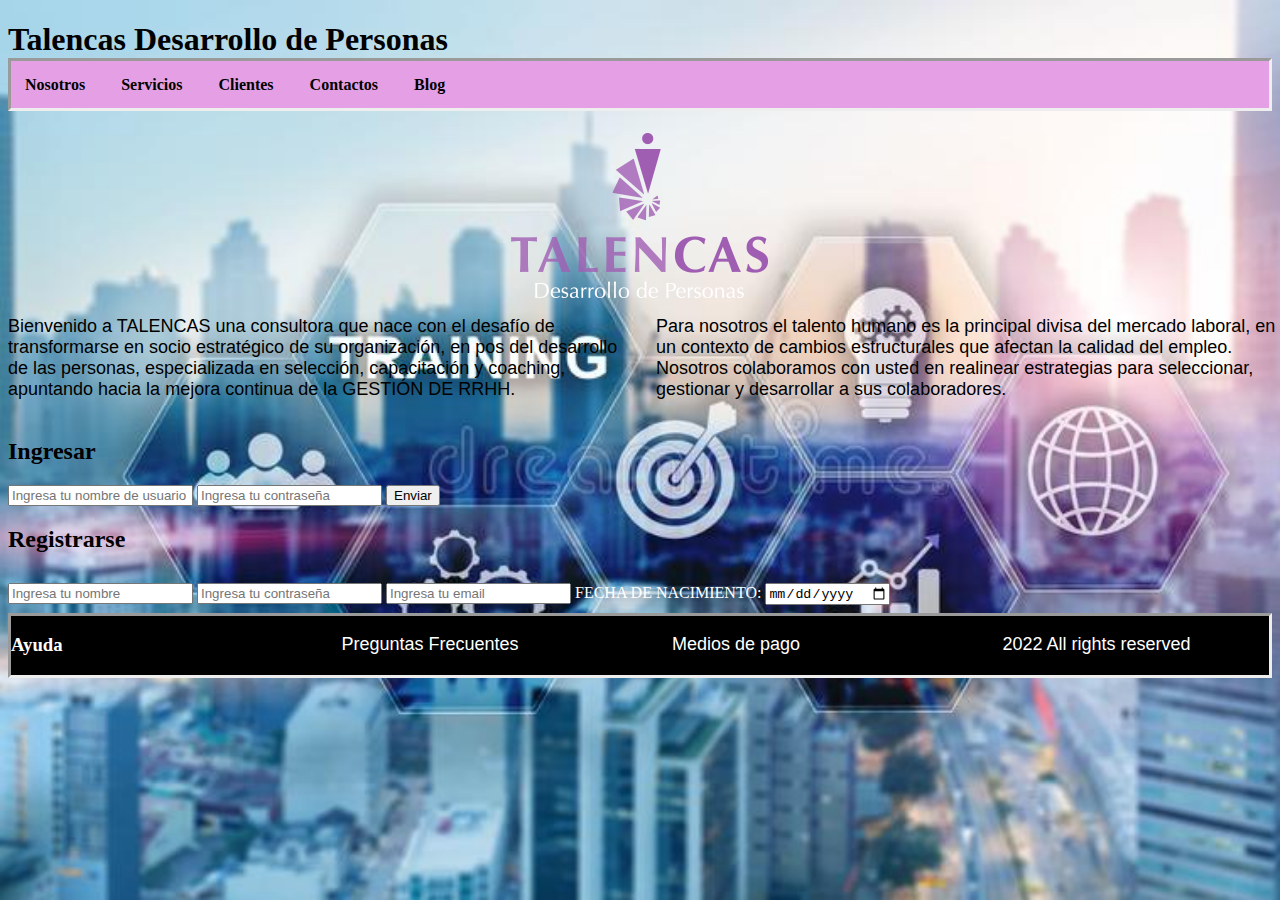
<file: index.html>
<!DOCTYPE html>
<html lang="en">
<head>
    <meta charset="UTF-8">
    <meta http-equiv="X-UA-Compatible" content="IE=edge">
    <meta name="viewport" content="width=device-width, initial-scale=1.0">
    <title>talencas</title>
    <link rel="stylesheet" href="css/estilos.css">
            <link rel="stylesheet" href="css/estilos.css">
</head>
<body>
    
     
    
    <header> <h1> Talencas Desarrollo de Personas
        <nav>
              <ul class="menu">
                  <li><a href="./pages/Nosotros.html">Nosotros</a></li>
                  <li><a href="./pages/Servicios.html">Servicios</a></li>
                  <li><a href="./pages/Clientes.html">Clientes</a></li>
                  <li><a href="./pages/Contactos.html">Contactos</a></li>
                   <li><a href="./pages/Blog.html">Blog</a></li>
              
              </ul>
           </nav> 
          </h1>
          </header>

          <main>
    
       <div> 
          <img id="img-center" src="images/logo.png" alt="">
        </div>
        
        <div class="grid">
    <div>
        <p>

    Bienvenido a TALENCAS una consultora que nace con el desafío de transformarse en socio estratégico de su organización, en pos del desarrollo de las personas,
especializada en selección, capacitación y coaching, apuntando hacia la mejora continua de la GESTIÓN DE RRHH.
</p>
</div>

<div>
<p>

    Para nosotros el talento humano es la principal divisa del mercado laboral, en un contexto de cambios estructurales que afectan la calidad del empleo. Nosotros colaboramos con usted en realinear estrategias para seleccionar, gestionar y desarrollar a sus colaboradores.
</p>


</div>

</div>

 <h2>Ingresar</h2>

          <form action="" method="post">

             <input type="text" name="Nombre de Usuario" placeholder="Ingresa tu nombre de usuario">
     
             <input type="password" name="Contraseña" placeholder="Ingresa tu contraseña">
     
             <input type="submit" value="Enviar">


         <h2>Registrarse</h2>
         <form action="" method="post">
             
             <input type="text" name="Nombre" placeholder="Ingresa tu nombre">
     
             <input type="password" name="Contraseña" placeholder="Ingresa tu contraseña">
     
             <input type="email" name="Email" placeholder="Ingresa tu email" >
     
             <label for="birthday">Fecha de Nacimiento:</label>
             <input type="date" id="birthday" name="birthday">

            </form>
           
                 


        </main>

        <footer>           
        <div class="footer">

            <div>
            <footer>
                
                <h3>Ayuda</h3>
            </div>
        <div>
                <p>Preguntas Frecuentes</p>

            </div>
            
            <div>
                <p>Medios de pago</p>
            </div>
            
                <div>
                <p>
                    <span>
                        2022 All rights reserved
                    </span>
                </p>
            </div>
            
            </footer>
        

        </div>
        </body>
        </html>
</file>
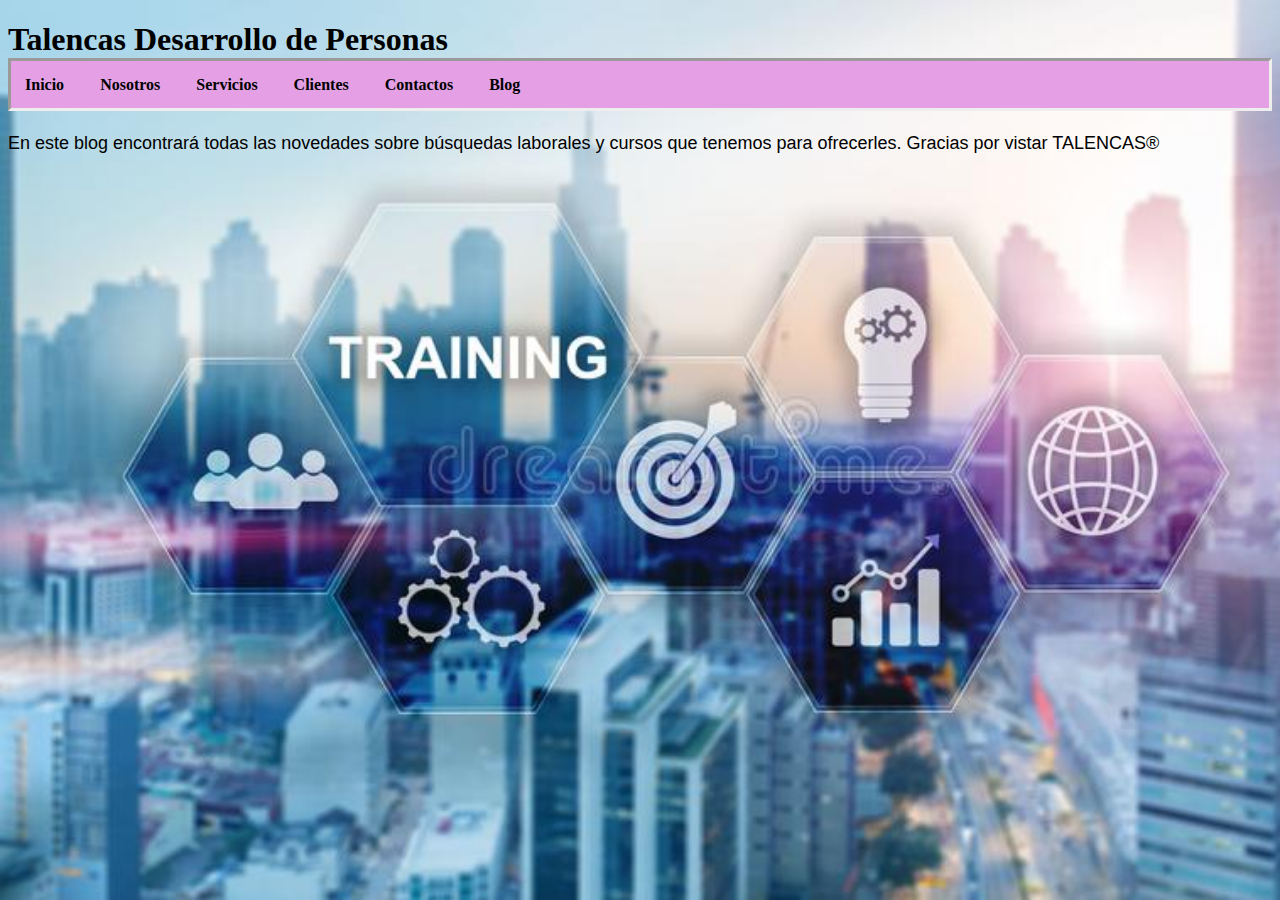
<file: pages/Blog.html>
<!DOCTYPE html>
<html lang="en">
<head>
    <meta charset="UTF-8">
    <meta http-equiv="X-UA-Compatible" content="IE=edge">
    <meta name="viewport" content="width=device-width, initial-scale=1.0">
    <title>Document</title>
    <link rel="stylesheet" href="../css/estilos.css">
    
</head>
<body>


    <header> <h1> Talencas Desarrollo de Personas
        <nav>
              <ul class="menu">
                  <li><a href="../index.html">Inicio</a></li>
                  <li><a href="Nosotros.html">Nosotros</a></li>
                  <li><a href="Servicios.html">Servicios</a></li>
                  <li><a href="Clientes.html">Clientes</a></li>
                  <li><a href="Contactos.html">Contactos</a></li>
                   <li><a href="Blog.html">Blog</a></li>
              
              </ul>
           </nav> 
          </h1>
          </header>

          <Main>

          <p>En este blog encontrará todas las novedades sobre búsquedas laborales y cursos que tenemos para ofrecerles. Gracias por vistar TALENCAS®</p>
        </Main>
        <Footer></Footer>
</body>
</html>
</file>
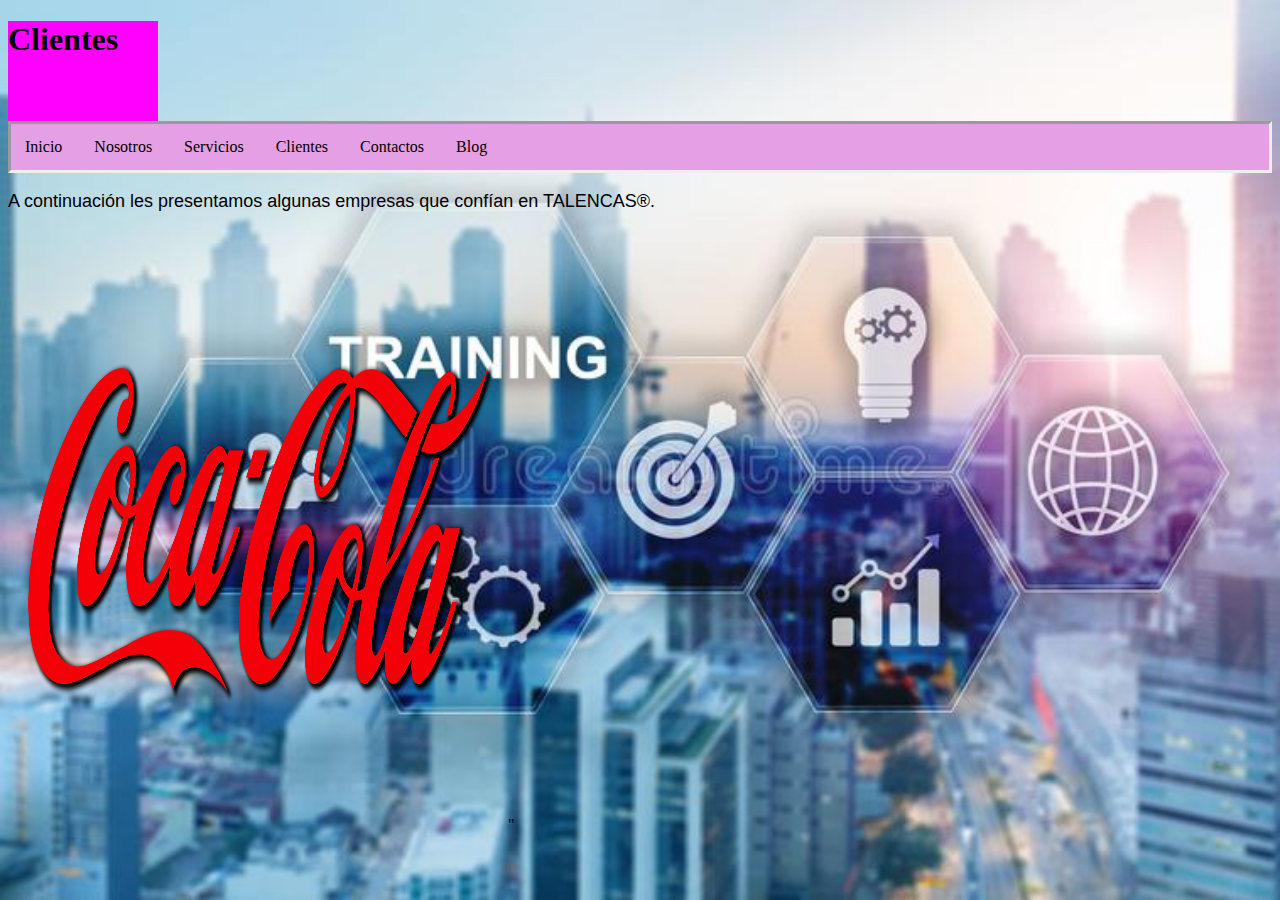
<file: pages/Clientes.html>
<!DOCTYPE html>
<html lang="en">
<head>
    <meta charset="UTF-8">
    <meta http-equiv="X-UA-Compatible" content="IE=edge">
    <meta name="viewport" content="width=device-width, initial-scale=1.0">
    <title>Document</title>

    <link rel="stylesheet" href="../css/estilos.css">
   

</head>
<body>

<div class="transicion">


    <header> <h1> Clientes</h1>

    </div>
        <nav>
              <ul class="menu">
                <li><a href="../index.html">Inicio</a></li>
                <li><a href="Nosotros.html">Nosotros</a></li>
                <li><a href="Servicios.html">Servicios</a></li>
                <li><a href="Clientes.html">Clientes</a></li>
                <li><a href="Contactos.html">Contactos</a></li>
                 <li><a href="Blog.html">Blog</a></li>
              
              </ul>
           </nav> 
          
          </header>

          <main>

          <p>A continuación les presentamos algunas empresas que confían en TALENCAS®.</p>

          <img src="../images/Coca.Cola.Simbolo.png" alt="Girl in a jacket" width="500" height="600">"
        </main>
        <footer></footer>
    
</body>
</html>
</file>
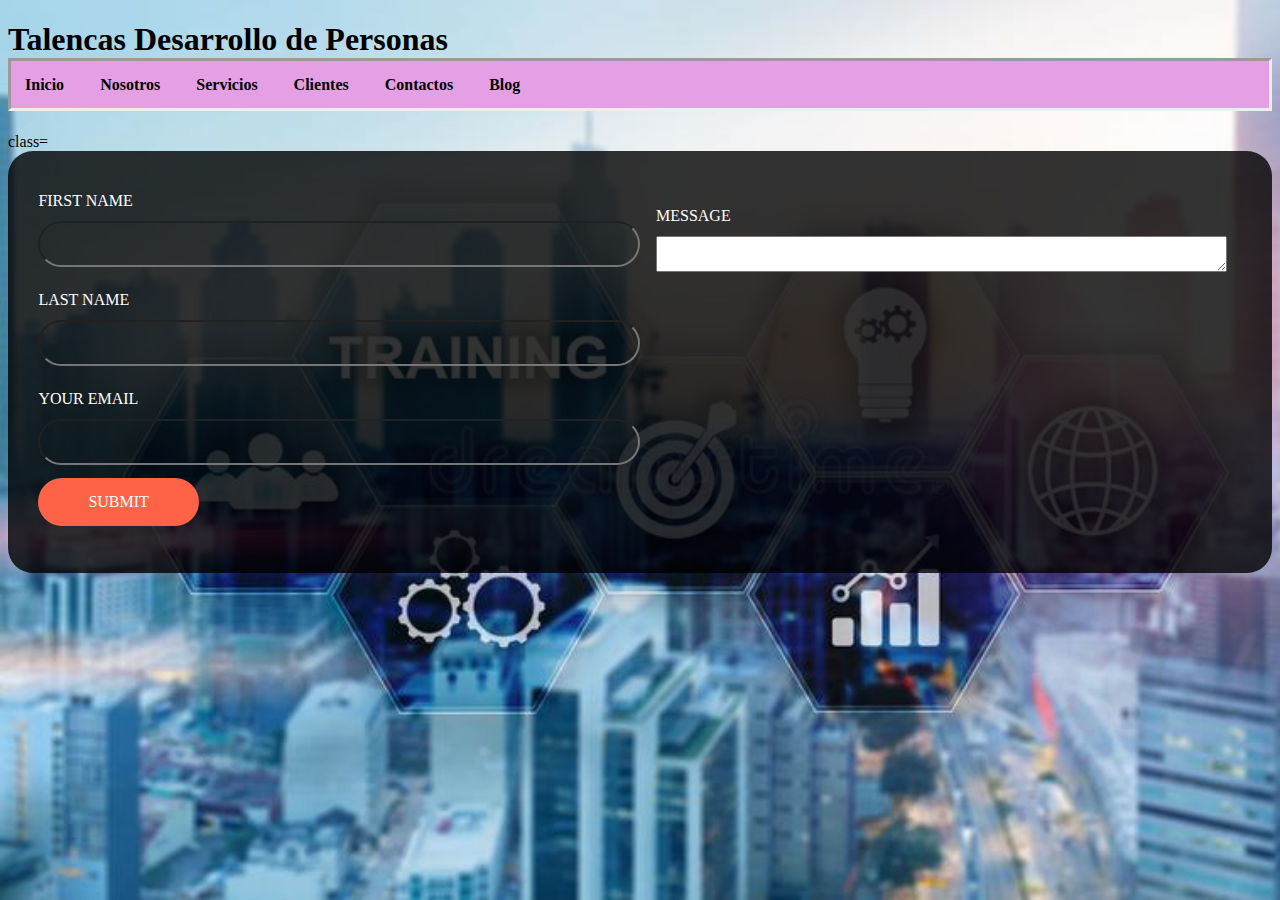
<file: pages/Contactos.html>
<!DOCTYPE html>
<html lang="en">
<head>
    <meta charset="UTF-8">
    <meta http-equiv="X-UA-Compatible" content="IE=edge">
    <meta name="viewport" content="width=device-width, initial-scale=1.0">
    <title>Document</title>
    <link rel="stylesheet" href="../css/estilos.css">
    

</head>
<body>

    <header> <h1> Talencas Desarrollo de Personas
        <nav>
              <ul class="menu">
                <li><a href="../index.html">Inicio</a></li>
                <li><a href="Nosotros.html">Nosotros</a></li>
                <li><a href="Servicios.html">Servicios</a></li>
                <li><a href="Clientes.html">Clientes</a></li>
                <li><a href="Contactos.html">Contactos</a></li>
                 <li><a href="Blog.html">Blog</a></li>
              
              </ul>
           </nav> 
          </h1>
          </header>

          <main>
    <div>class= <formulario"> 
          <form action="" class="form-area">
            <div class="msg-area"> 
              <label for="msg">Message </label>
              <textarea id="msg"></textarea>
            </div>

            <div class="detail-area">
              <label for="name">First Name</label>
              <input type="text" name="" id="name">

              <label for="lname">Last Name</label>
              <input type="text" name="" id="lname">

              <label for="email">Your Email</label>
              <input type="email" name="" id="email">

              <button type="submit"> submit </button>


            </div>
          </form>
            
            
        </div>
        </main>
        <footer></footer>
</body>
</html>
</file>
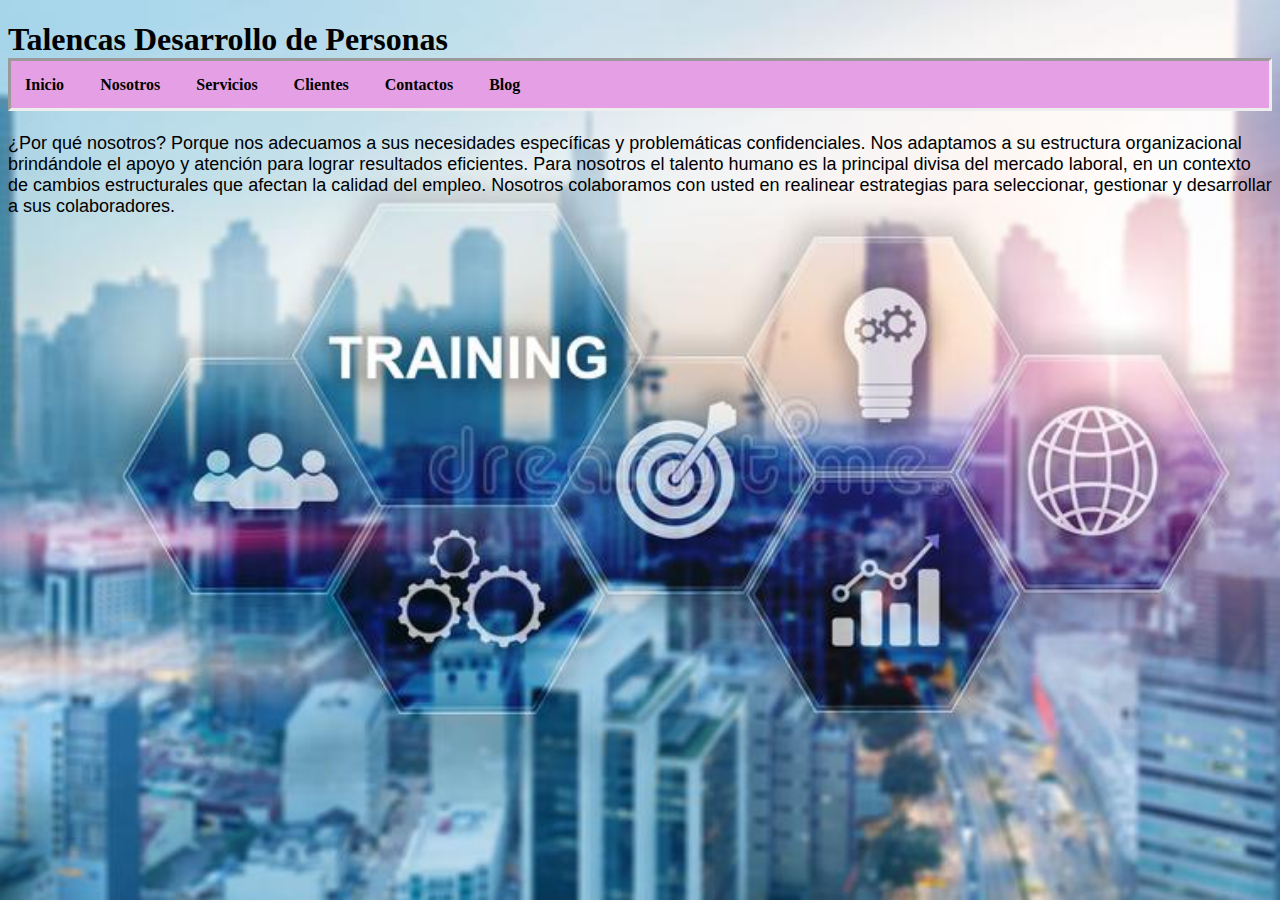
<file: pages/Nosotros.html>
<!DOCTYPE html>
<html lang="en">
<head>
    <meta charset="UTF-8">
    <meta http-equiv="X-UA-Compatible" content="IE=edge">
    <meta name="viewport" content="width=device-width, initial-scale=1.0">
    <title>Document</title>
    <link rel="stylesheet" href="../css/estilos.css">
    

</head>
<body>
    
    <header> <h1> Talencas Desarrollo de Personas
        <nav>
              <ul class="menu">
                <li><a href="../index.html">Inicio</a></li>
                <li><a href="Nosotros.html">Nosotros</a></li>
                <li><a href="Servicios.html">Servicios</a></li>
                <li><a href="Clientes.html">Clientes</a></li>
                <li><a href="Contactos.html">Contactos</a></li>
                 <li><a href="Blog.html">Blog</a></li>
              
              </ul>
           </nav> 
          </h1>
          </header>

          <main></main>

          <p>¿Por qué nosotros?
            Porque nos adecuamos a sus necesidades específicas y problemáticas confidenciales. Nos adaptamos a su estructura organizacional brindándole el apoyo y atención para lograr resultados eficientes.
            
        Para nosotros el talento humano es la principal divisa del mercado laboral, en un contexto de cambios estructurales que afectan la calidad del empleo. Nosotros colaboramos con usted en realinear estrategias para seleccionar, gestionar y desarrollar a sus colaboradores.</p>
    </main>
    <footer></footer>

</body>
</html>
</file>
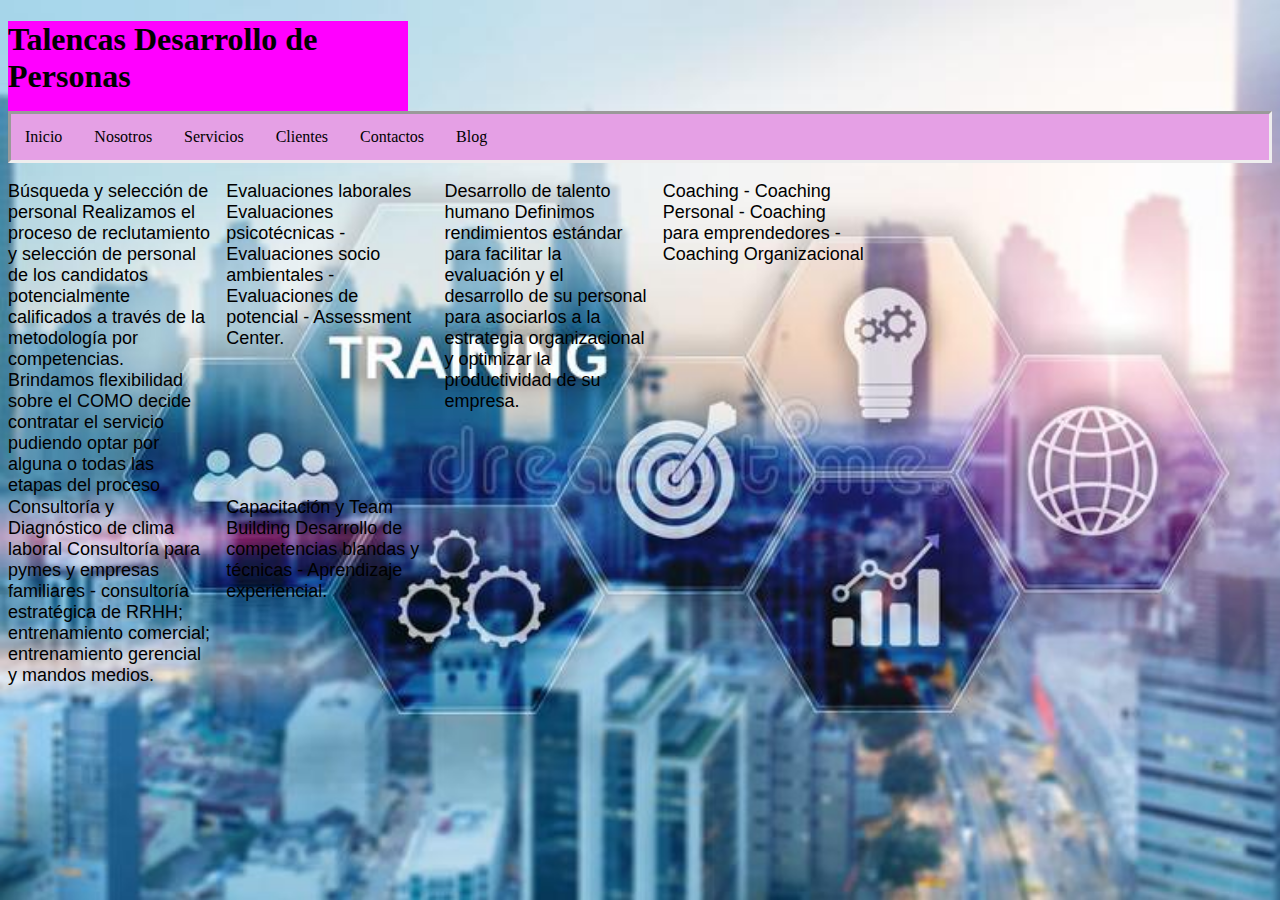
<file: pages/Servicios.html>
<!DOCTYPE html>
<html lang="en">
<head>
    <meta charset="UTF-8">
    <meta http-equiv="X-UA-Compatible" content="IE=edge">
    <meta name="viewport" content="width=device-width, initial-scale=1.0">
    <title>Document</title>
    <link rel="stylesheet" href="../css/estilos.css">
    

</head>
<body>

    <div class="animacion">

    <header> <h1> Talencas Desarrollo de Personas </h1>

    </div>
        <nav>
              <ul class="menu">
                <li><a href="../index.html">Inicio</a></li>
                <li><a href="Nosotros.html">Nosotros</a></li>
                <li><a href="Servicios.html">Servicios</a></li>
                <li><a href="Clientes.html">Clientes</a></li>
                <li><a href="Contactos.html">Contactos</a></li>
                 <li><a href="Blog.html">Blog</a></li>
              
              </ul>
           </nav> 
          
          </header>

          <main>

            
        
            <div class="contenedor">
       

            
    <div>

          <p> Búsqueda y selección de personal
            Realizamos el proceso de reclutamiento y selección de personal de los candidatos potencialmente calificados a través de la metodología por competencias. Brindamos flexibilidad sobre el COMO decide contratar el servicio pudiendo optar por alguna o todas las etapas del proceso</p>
        </div>
    
            <div>
            <p>Evaluaciones
                laborales
                Evaluaciones psicotécnicas - Evaluaciones socio ambientales - Evaluaciones de potencial - Assessment Center.</p>
            </div>

            <div>

            <p>Desarrollo de talento humano
                Definimos rendimientos estándar para facilitar la evaluación y el desarrollo de su personal para asociarlos a la estrategia organizacional y optimizar la productividad de su empresa.</p>
            </div>
                <div>
            
                <p> Coaching
                - Coaching Personal
                - Coaching para emprendedores
                - Coaching Organizacional</p>

            </div>

        <div>

            <p>Consultoría y Diagnóstico de clima laboral
                Consultoría para pymes y empresas familiares - consultoría estratégica de RRHH; entrenamiento comercial; entrenamiento gerencial y mandos medios.</p>
            </div>

                <div>

            <p>Capacitación y Team Building
                Desarrollo de competencias blandas y técnicas
                - Aprendizaje experiencial.</p>

            </div>

            </div>

            </main>

            <footer></footer>

            </body>

</html>
</file>
<file: css/estilos.css>
html{background-image: url(../images/fondo.de.pantalla.pagina.jpg);
    background-repeat: no-repeat;
    background-attachment: fixed;
    background-size: cover;
}
.menu{list-style: none;
padding: 0%;
background-color: rgb(229, 160, 229);
margin: auto;
overflow: hidden;
border:inset;

}

.menu li a{
text-decoration: none;
color: black;
padding: 14px;
display: block;
font-size: medium;

}
.menu li{
display: inline-block;
text-align: center;

}

.menu li a:hover{
    background-color: darkgrey;
}

#img-center{
    display: block;
    margin-left: auto;
    margin-right: auto;
    opacity:1;

}

p{
    font-family: sans-serif;
    font-size: large;
}


.footer{
    display: grid;
    grid-template-columns: 25% 25% 25% 25%;
    gap: 1em;
    align-items: stretch;
    color: white;

padding: 0%;
background-color: black;
margin: auto;
overflow: hidden;
border:inset;


}

.formulario{
    width: 800px;
    margin:5% auto;
}

.form-area{
display: flex;
background: rgba(0,0,0,0.8);
border-radius: 25px;
padding: 1.9em;
}

.msg-area{
display: flex;
flex-direction: column;
order: 2;

}

.msg-area{
flex: 1;
min-width: 18em;
background: transparent;
color: #fff;
padding: 15px;

}

.detail-area{
 flex: 1;  
 order: 1;
 margin-right: 2em; 
}

.detail-area input{
 width: 100%;
 background: transparent;
 color: #fff;
 border-radius: 40px;
    
}

.detail-area input,
.detail-area button{
padding: 1em;
margin-bottom: 1em;

}

.detail-area button{
background: tomato;
color: #fff;
border: 0;
padding: 15px 50px;
border-radius: 40px;
font-family: poppins;
font-size: 16px;
text-transform: uppercase;

}

label{
color: #fff;
text-transform: uppercase;
line-height: 40px;
font-family:audiowide;

}


@media screen and (max-width: 360px) {
.menu{ width: 740px;}

}



.grid{

    display: grid;
    grid-template-columns: 50% 50%;
    gap: 1em;
    align-items: stretch;
}

.contenedor{
    display: grid;
    grid-gap: 1em;
    grid-template-columns: 16% 16% 16% 16%;
    grid-template-rows: 300px 300px;
    
}

.animacion{


     width: 400px;
        height: 90px;
        background: rgb(255, 0, 255);
        position: relative;
        animation: mymove 5s infinite;
    }
      
      @keyframes mymove {
        from {left: 0px;}
        to {left: 200px;}
      }
      

      .transicion{
        width: 150px;
        height: 100px;
        background: rgb(255, 0, 255);
        transition: width 2s;
    }
      
      .transicion:hover {
        width: 300px;
      }
</file>
